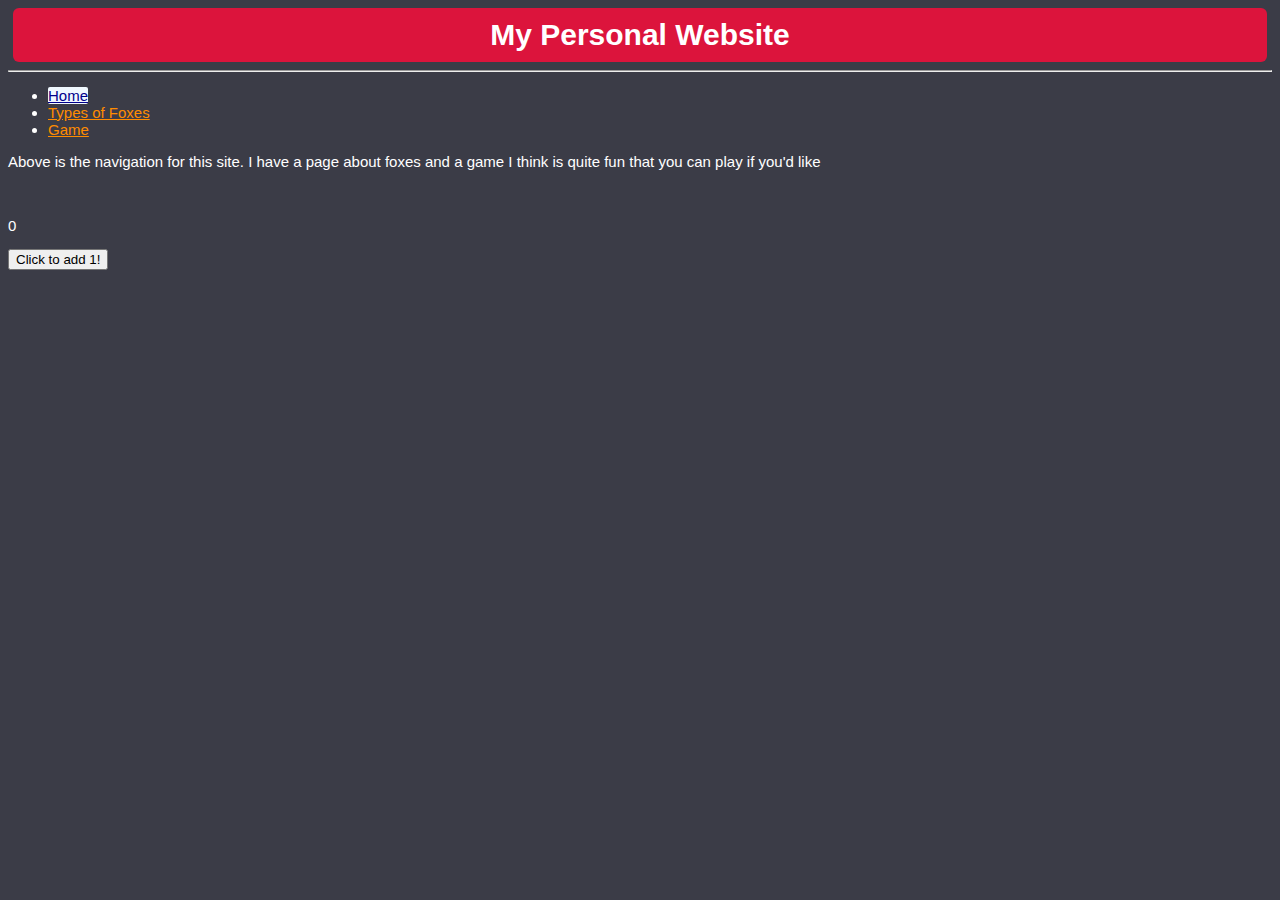
<file: index.html>
<!DOCTYPE html>
<html>
<head>
  <title>Personal Website</title>
  <link rel="stylesheet" type="text/css" href="style.css">

</head>
<body>
  
  <header>
    <h1 id="top-title">My Personal Website</h1>
  </header>
  <hr>
  <main>
  <ul class="navigation">
	<li id="onpage"><a href="index.html">Home</a></li>
	<li><a href="foxes.html">Types of Foxes</a></li>
	<li><a href="game.html">Game</a></li>
  </ul>
	  <p>Above is the navigation for this site. I have a page about foxes and a game I think is quite fun that you can play if you'd like</p><br>
	  <p id="counter">0</p>
	  <button onclick="countup()">Click to add 1!</button> 
	  <script> 
		  let count = 0; 
		  function countup() { 
			  count++; 
			  document.getElementById("counter").innerText = count; 
		  } 
	  </script>
  </main>
</body>
</html>
</file>
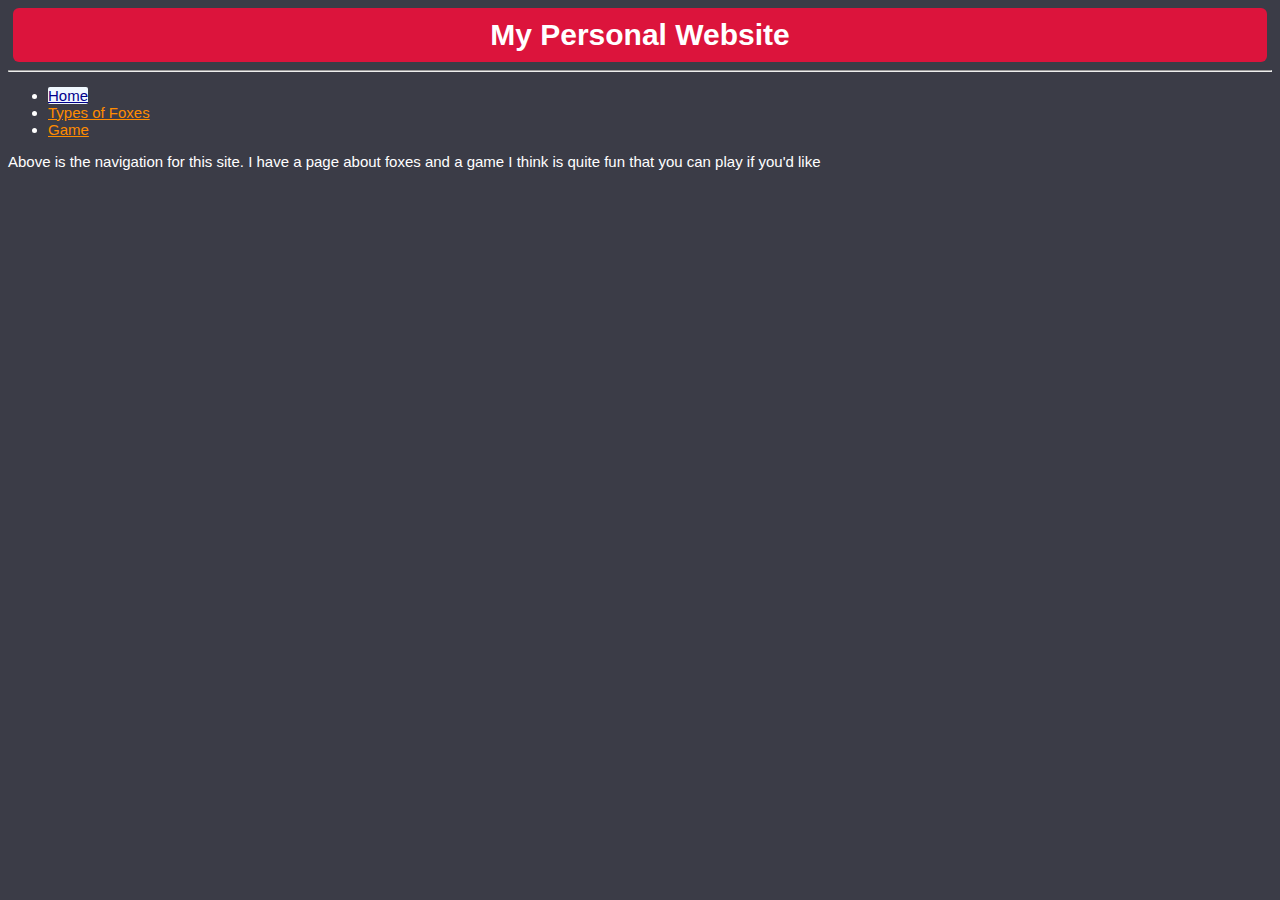
<file: home.html>
<!DOCTYPE html>
<html>
<head>
  <title>Personal Website</title>
  <link rel="stylesheet" type="text/css" href="style.css">
</head>
<body>
  
  <header>
    <h1 id="top-title">My Personal Website</h1>
  </header>
  <hr>
  <main>
  <ul class="navigation">
    <li id="onpage"><a href="home.html">Home</a></li>
    <li><a href="foxes.html">Types of Foxes</a></li>
	  <li><a href="game.html">Game</a></li>
  </ul>
  </main>
  
  <main><p>Above is the navigation for this site. I have a page about foxes and a game I think is quite fun that you can play if you'd like</p></main>
</body>
</html>
</file>
<file: style.css>
body {
  background-color: #3b3c47;
  color: white;
  font-family: Arial, Helvetica, sans-serif;
  font-size: 15px;
}
.topoflist {
  margin-top: 5px;
}
.listdiv {
  margin-bottom: 25px;
}
.ans {
  display: none;
}
.showans:checked + p {
  display: block;
}
a:link {
  color: darkorange;
}
a:active {
  color:red;
}
a:hover {
  color:gold;
}
a:visited {
  color: DeepSkyBlue;
}

table, th, td {
  border: 1px solid;
}

h1 {
  text-align: center;
  margin: 5px;
  padding: 10px 5px;
  background-color: crimson;
  border-radius: 6px;
}

.fox {
  overflow: hidden;
}

.move {
  position: relative;
  animation: moveIn 3s;
}

#foxtable {
  overflow: hidden;
}

#foxtable tr {
  position: relative;
  animation: moveIn 3s;
}

@keyframes moveIn {
  from {
    opacity: 0.0;
    left: -100%;
  }
  to {
    opacity: 1.0;
    left: 0;
  }
}

#onpage a {
  color: darkblue;
  background-color: aliceblue;
  border-radius: 2px;
}
</file>
